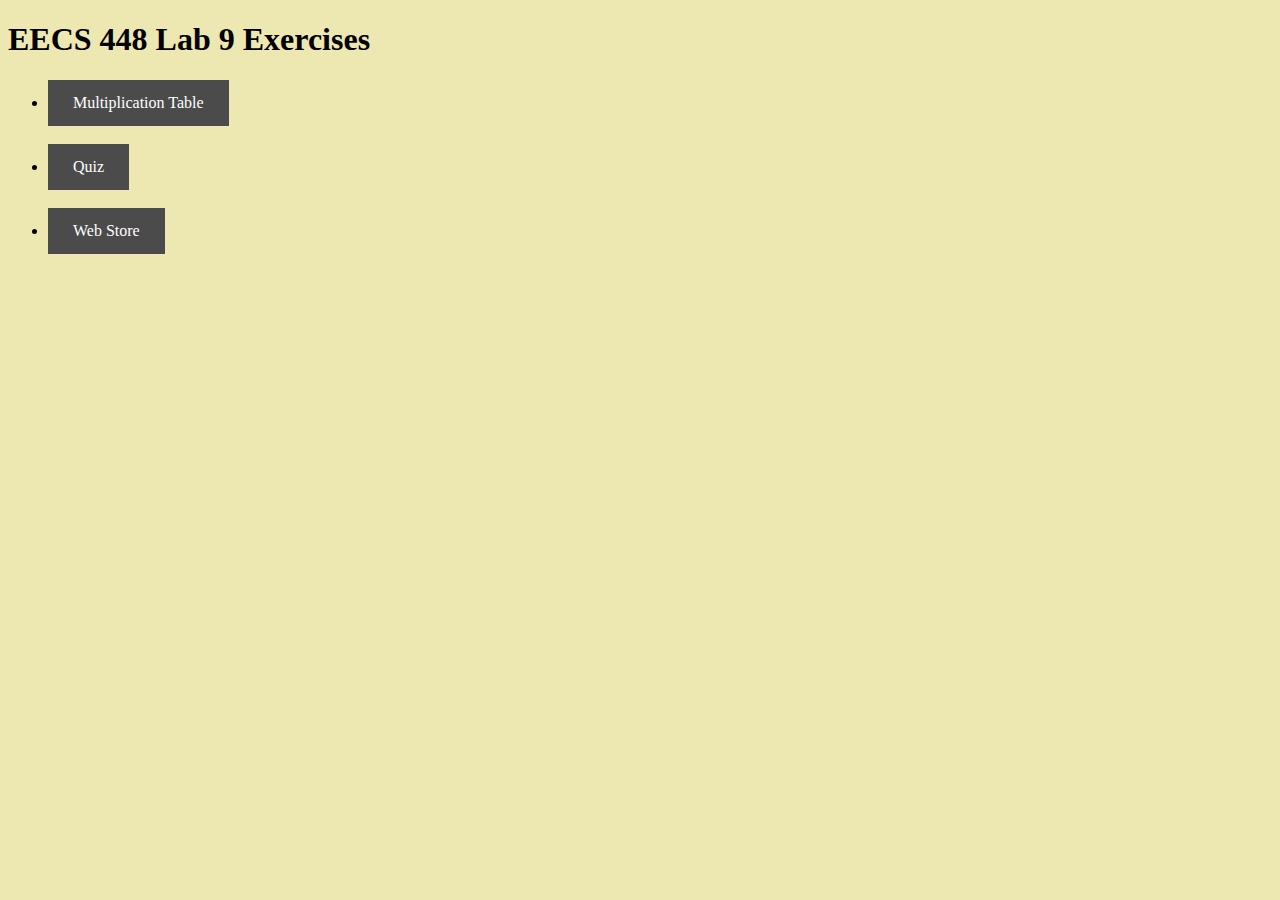
<file: index.html>
<!DOCTYPE html>
<HTML>
    <head>
        <title> EECS 448 Exercise 5 </title>
        <link rel="stylesheet" href="style.css">
    </head>
    <body>
        <h1>EECS 448 Lab 9 Exercises</h1>
        <ul>
            <li><a href="Exercise1/exercise1.php">Multiplication Table</a></li><br>
            <li><a href="Exercise2/quiz.html">Quiz</a></li><br>
            <li><a href="Exercise3/customerFrontend.html">Web Store</a></li><br>
        </ul>
    </body>
</HTML>
</file>
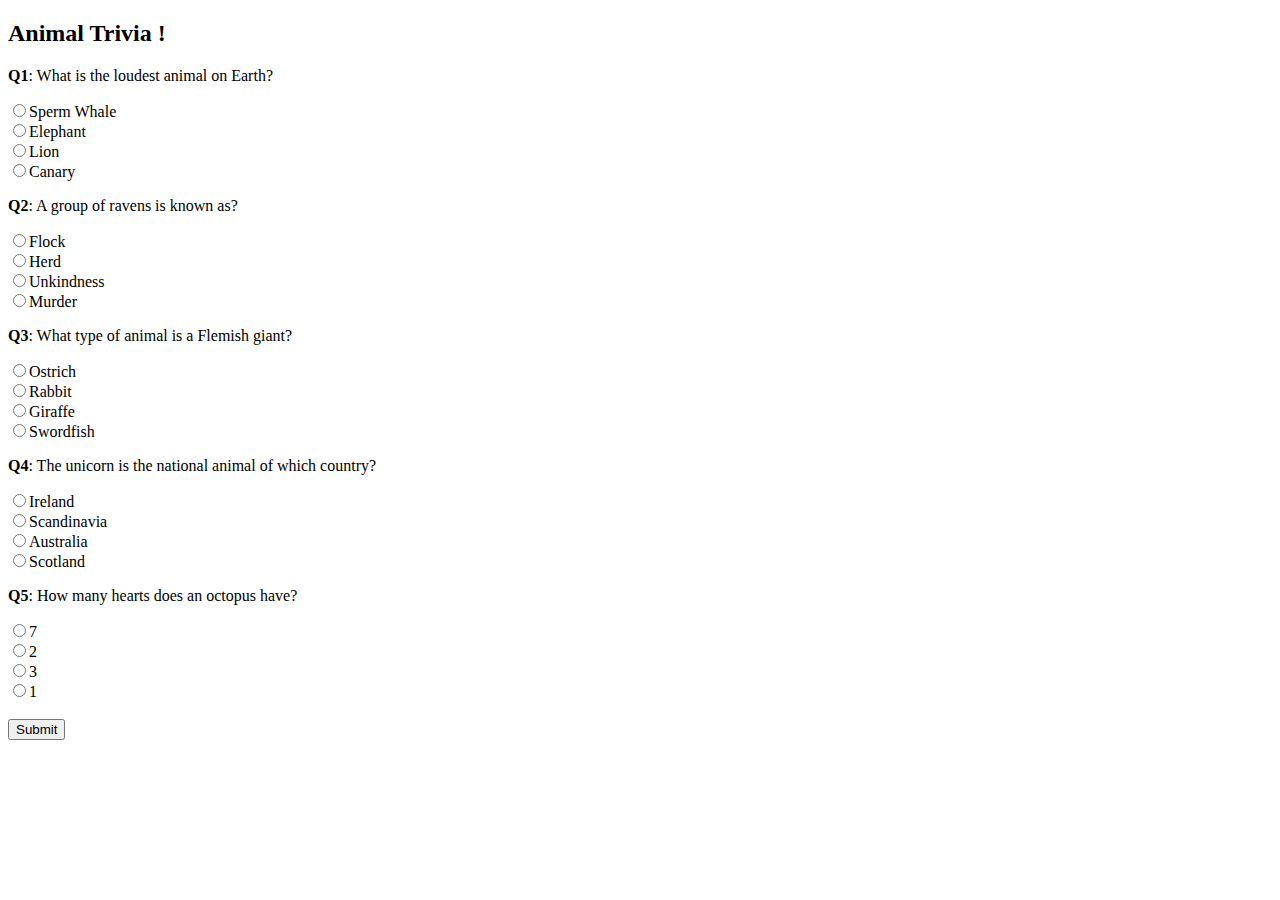
<file: Exercise2/quiz.html>
<!DOCTYPE html>
<HTML>
  <body>
    <form action="quiz.php" method="post">
	  <h2>Animal Trivia !</h2>
      <div class="question">
          <p><strong>Q1</strong>: What is the loudest animal on Earth?</p>
          <label>
              <input type="radio" name="one" value="a - Sperm Whale">Sperm Whale</label><br>
          <label>
              <input type="radio" name="one" value="b - Elephant">Elephant</label><br>
          <label>
              <input type="radio" name="one" value="c - Lion">Lion</label><br>
          <label>
              <input type="radio" name="one" value="d - Canary">Canary</label><br>
      </div>
      <div class="question">
          <p><strong>Q2</strong>: A group of ravens is known as?</p>
          <label>
              <input type="radio" name="two" value="a - Flock">Flock</label><br>
          <label>
              <input type="radio" name="two" value="b - Herd">Herd</label><br>
          <label>
              <input type="radio" name="two" value="c - Unkindness">Unkindness</label><br>
          <label>
              <input type="radio" name="two" value="d - Murder">Murder</label><br>
      </div>
      <div class="question">
          <p><strong>Q3</strong>: What type of animal is a Flemish giant?</p>
          <label>
              <input type="radio" name="three" value="a - Ostrich">Ostrich</label><br>
          <label>
              <input type="radio" name="three" value="b - Rabbit">Rabbit</label><br>
          <label>
              <input type="radio" name="three" value="c - Giraffe">Giraffe</label><br>
          <label>
              <input type="radio" name="three" value="d - Swordfish">Swordfish</label><br>
      </div>
      <div class="question">
          <p><strong>Q4</strong>: The unicorn is the national animal of which country?</p>
          <label>
              <input type="radio" name="four" value="a - Ireland">Ireland</label><br>
          <label>
              <input type="radio" name="four" value="b - Scandinavia">Scandinavia</label><br>
          <label>
              <input type="radio" name="four" value="c - Australia">Australia</label><br>
          <label>
              <input type="radio" name="four" value="d - Scotland">Scotland</label><br>
      </div>
      <div class="question">
          <p><strong>Q5</strong>: How many hearts does an octopus have?</p>
          <label>
              <input type="radio" name="five" value="a - 7">7</label><br>
          <label>
              <input type="radio" name="five" value="b - 2">2</label><br>
          <label>
              <input type="radio" name="five" value="c - 3">3</label><br>
          <label>
              <input type="radio" name="five" value="d - 1">1</label><br><br>
      </div>
      <input type="submit">
    </form>
  </body>
</HTML>
</file>
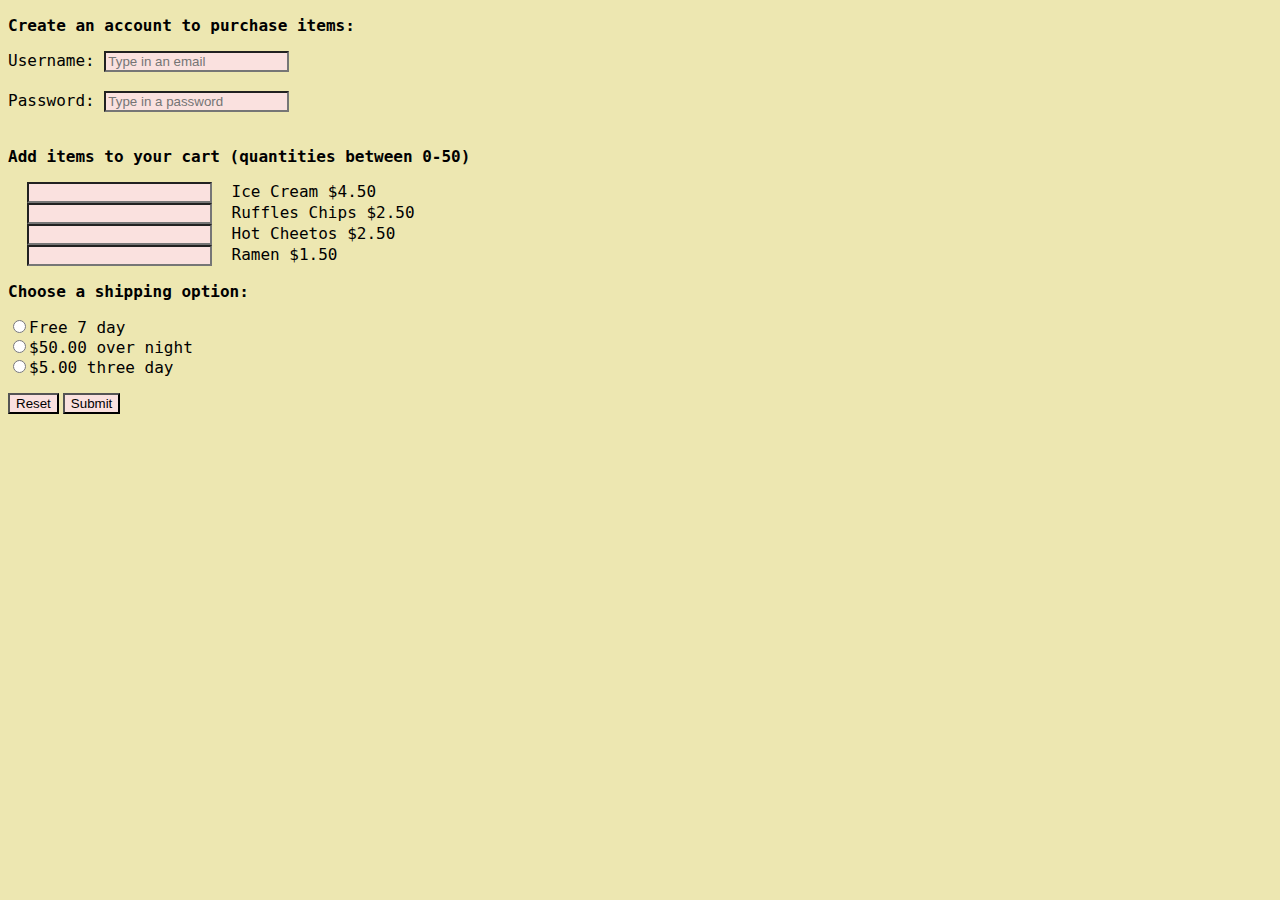
<file: Exercise3/customerFrontend.html>
<!DOCTYPE html>
<HTML>
	<head>
		<script src="formChecker.js"></script>
		<link rel="stylesheet" href="style.css">
	</head>
	<body>
		<form action="customerBackend.php" name="htmlForm" method="post" onsubmit="event.preventDefault(); validateForm()">
			<div class="account">
				<p><strong>Create an account to purchase items:</strong><p>
				<label for="fname">Username:<t></label>
				<input type="username" placeholder="Type in an email" id="username" name="username"><br><br>
				<label for="lname">Password:</label>
				<input type="password" placeholder="Type in a password" id="password" name="password"><br><br>
			</div>
			<div class="items">
				<p><strong>Add items to your cart (quantities between 0-50)</strong><p>

				&nbsp;&nbsp;<input type="text" id="icecreamCount" name="icecreamCount">&nbsp;&nbsp;Ice Cream $4.50 &nbsp;&nbsp;&nbsp;&nbsp;&nbsp;&nbsp;&nbsp;</label><br>

				&nbsp;&nbsp;<input type="text" id="chipsCount" name="chipsCount">&nbsp;&nbsp;Ruffles Chips $2.50 &nbsp;</label><br>

				&nbsp;&nbsp;<input type="text" id="cheetosCount" name="cheetosCount">&nbsp;&nbsp;Hot Cheetos $2.50 &nbsp;&nbsp;&nbsp;</label><br>

			  &nbsp;&nbsp;<input type="text" id="ramenCount" name="ramenCount">&nbsp;&nbsp;Ramen $1.50 &nbsp;&nbsp;&nbsp;&nbsp;&nbsp;&nbsp;&nbsp;&nbsp;&nbsp;&nbsp;&nbsp;&nbsp;</label><br>
			</div>
			<div class="shipping">
				<p><strong>Choose a shipping option:</strong><p>
				<label>
				  <input type="radio" name="shipping" value="Free 7 day">Free 7 day</label><br>
				<label>
				  <input type="radio" name="shipping" value="$50 over night">$50.00 over night</label><br>
				<label>
				  <input type="radio" name="shipping" value="$5.00 three day">$5.00 three day</label><br>
			</div>
			<input type="reset" onclick="resetLabels()">
			<input type="submit">
		</form>
	</body>
</HTML>
</file>
<file: style.css>
body{
	background-color: #EDE7B1;
}

a:link, a:visited {
    background-color: #4B4B4B;
    color: white;
    padding: 14px 25px;
    text-align: center;
    text-decoration: none;
    display: inline-block;
}

/* mouse over link */
a:hover {
    color: #546A7B;
}

/* selected link */
a:active {
    color: blue;
}
</file>
<file: Exercise3/style.css>
p, label, h3, h4, h5{
	font-family: "Monaco", monospace;
}

body{
	background-color: #EDE7B1;
}

button{
	background-color: #546A7B;
	border-radius: 20px;
}

input{
	background-color: #FAE1DF;
}
</file>
